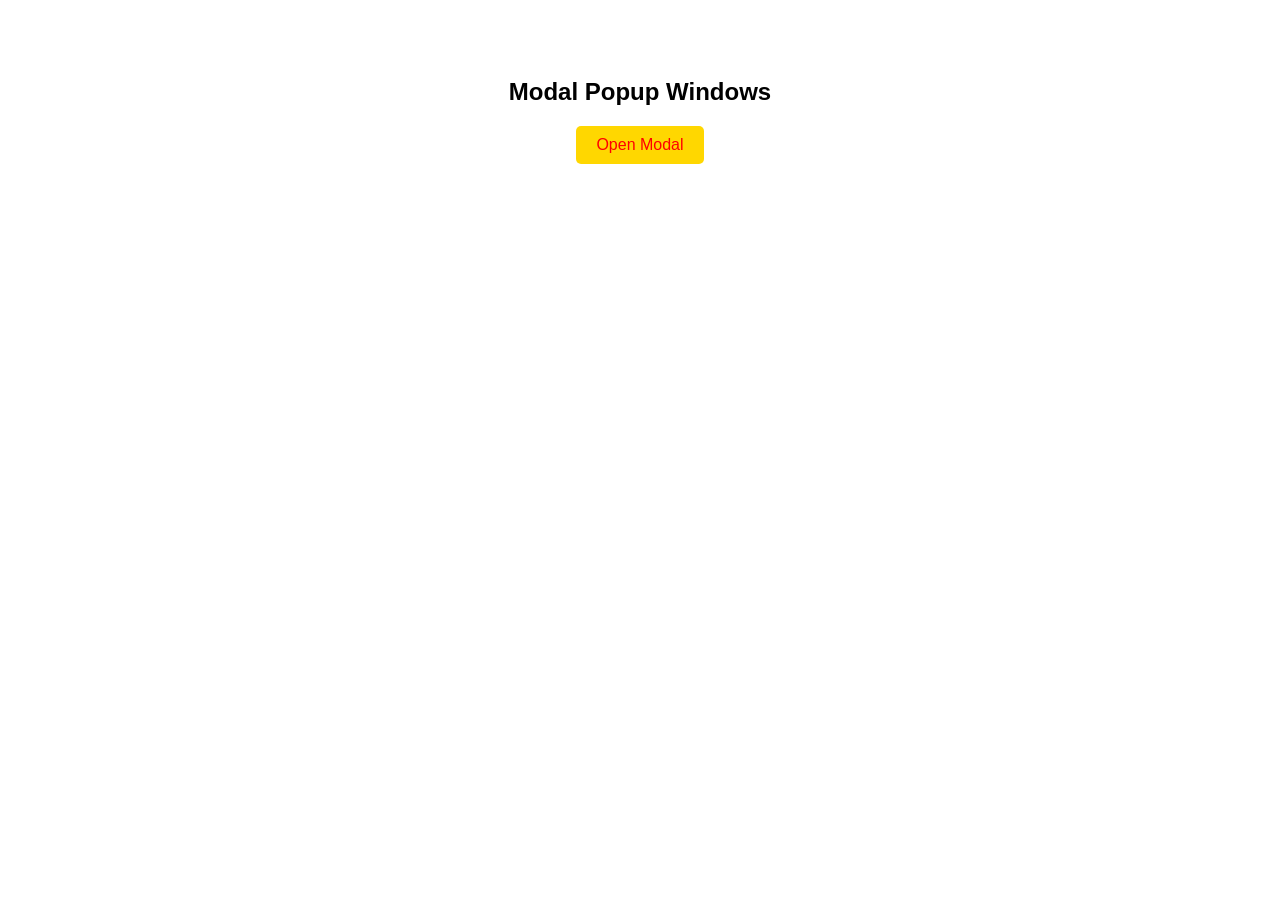
<file: index.html>
<!DOCTYPE html>
<html>
<head>
  <title>Modal Popup Windows</title>
  <link rel="stylesheet" href="style.css" type="text/css">
</head>
<body>
  <h2 id="open">Modal Popup Windows</h2>
  <button><a href="#openModal" style="color: red; text-decoration: none;">Open Modal</a></button>
  <div id="openModal" class="modal"><!-- Modal Content -->
    <div class="modal-content"><!-- Poppup Content -->
      <a href="#open" class="close">✕</a>
      <h3>Modal Window</h3>
      <p>This popup is built using only HTML and CSS!</p>
      <p>This popup is built using only HTML and CSS, showcasing how powerful these <mark>two Technologies</mark> can be when combined creatively.<br><br> By structuring the modal with simple HTML elements and controlling its visibility through CSS selectors like <b>:target or :checked</b>, the Popup appears without the need for JavaScript.<br><br> CSS handles the styling, positioning, and even animations, allowing the popup to fade in, slide, or stick elegantly on the page.<br><br> This approach highlights the flexibility of CSS in creating interactive user experiences while keeping the code lightweight and easy to maintain.
</p>
    </div>
  </div>
</body>
</html>
</file>
<file: style.css>
body {
      font-family: Arial, sans-serif;
      text-align: center;
      padding: 50px;
    }
.modal {
      display: none;
      position: fixed;
      top: 0;
      left: 0;
      width: 100%;
      height: 100%;
      background: rgba(112, 111, 111, 0.5);
}
button {
      padding: 10px 20px;
      background-color: gold;
      color: white;
      font-size: 16px;
      cursor: pointer;
      border: none;
      border-radius: 5px;
    }
.modal-content {
      background: #fff;
      font-size: 20px;
      width: 600px;
      margin: 10% auto;
      padding: 20px;
      border-radius: 8px;
      position: relative;
    }
.modal:target {
      display: block;
    }
.close {
      text-decoration: none;
      font-size: 20px;
      color: #0c0c0c;
      position: absolute;
      top: 10px; 
      right: 15px;
    }
</file>
<file: poppupmodel.css>
body {
      font-family: Arial, sans-serif;
      text-align: center;
      padding: 50px;
    }
.modal {
      display: none;
      position: fixed;
      top: 0;
      left: 0;
      width: 100%;
      height: 100%;
      background: rgba(112, 111, 111, 0.5);
}
button {
      padding: 10px 20px;
      background-color: gold;
      color: white;
      font-size: 16px;
      cursor: pointer;
      border: none;
      border-radius: 5px;
    }
.modal-content {
      background: #fff;
      font-size: 20px;
      width: 600px;
      margin: 10% auto;
      padding: 20px;
      border-radius: 8px;
      position: relative;
    }
.modal:target {
      display: block;
    }
.close {
      text-decoration: none;
      font-size: 20px;
      color: #0c0c0c;
      position: absolute;
      top: 10px; 
      right: 15px;
    }
</file>
